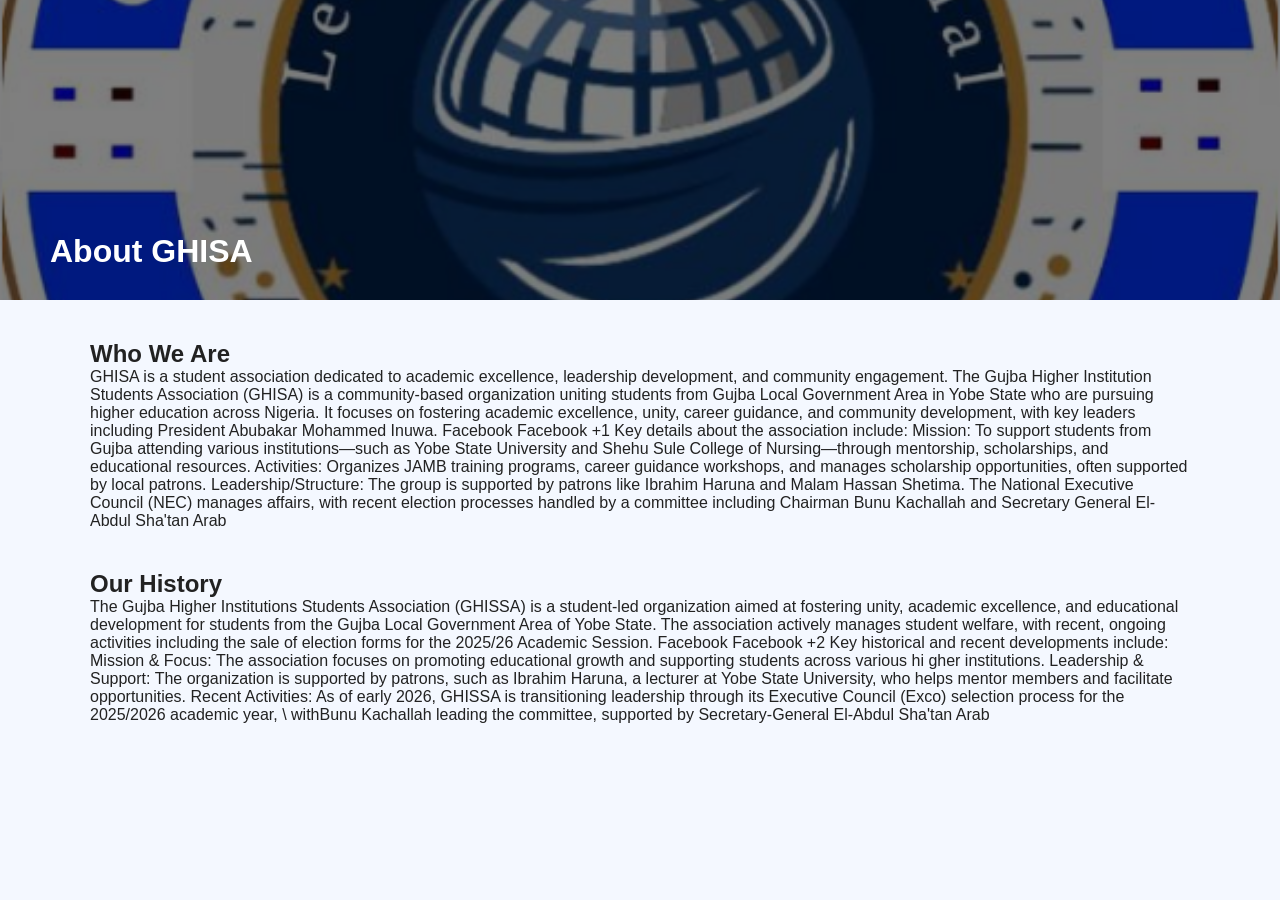
<file: About.html>
<!DOCTYPE html>
<html>
<head>
<title>About Us - GHISA</title>
<link rel="stylesheet" href="GhisaStyle.css">
<script defer src="GhisaScript.js"></script>
</head>
<body>

<div class="page-banner">
     <img src="image/GhisaLogo.png">
     <img src="image/EducationSectery.jpeg">
     <img src="image/president.jpeg">
     <img src="image/Girl.jpeg">
      <img src="image/musaSectery.jpeg">
       <img src="image/mahmud.jpeg">
    
  
 
       
    <div class="banner-overlay"></div>
    <div class="banner-title">About GHISA</div>

</div>

<div class="page-container">

    <div class="page-section">
        <h2>Who We Are</h2>
        <p>
        GHISA is a student association dedicated to academic excellence,
        leadership development, and community engagement.
        The Gujba Higher Institution Students Association (GHISA) is a community-based
         organization uniting students from Gujba Local Government Area in Yobe State who are pursuing 
         higher education across Nigeria.
         It focuses on fostering academic excellence, unity, career guidance,
          and community development, with key leaders including President Abubakar Mohammed Inuwa. 
Facebook
Facebook
 +1
Key details about the association include:
Mission: To support students from Gujba attending various institutions—such as Yobe State University and Shehu Sule College of Nursing—through mentorship, scholarships, and educational resources.
Activities: Organizes JAMB training programs, career guidance workshops, and manages scholarship opportunities, often supported by local patrons.
Leadership/Structure: The group is supported by patrons like Ibrahim Haruna and Malam Hassan Shetima. The National Executive Council (NEC) manages affairs, with recent election processes handled by a committee including Chairman Bunu Kachallah and Secretary General El-Abdul Sha'tan Arab
        </p>

       
    </div>

    <div class="page-section">
        <h2>Our History</h2>
        <p>
        The Gujba Higher Institutions Students Association (GHISSA) is a student-led organization 
        aimed at fostering unity, academic excellence, and educational development for students from 
        the Gujba Local Government Area of Yobe State. The association actively manages student welfare, 
        with recent, ongoing activities including the sale of election forms for the 2025/26 Academic Session. 
Facebook
Facebook
 +2
Key historical and recent developments include:
Mission & Focus: The association focuses on promoting educational growth and supporting students across various hi
gher institutions.
Leadership & Support: The organization is supported by patrons, such as Ibrahim Haruna,
 a lecturer at Yobe State University, who helps mentor members and facilitate opportunities.
Recent Activities: As of early 2026, GHISSA is transitioning leadership 
through its Executive Council (Exco) selection process for the 2025/2026 academic year,
\ withBunu Kachallah leading the committee, supported by Secretary-General El-Abdul Sha'tan Arab
        </p>

    
    </div>

</div>

</body>
</html>
</file>
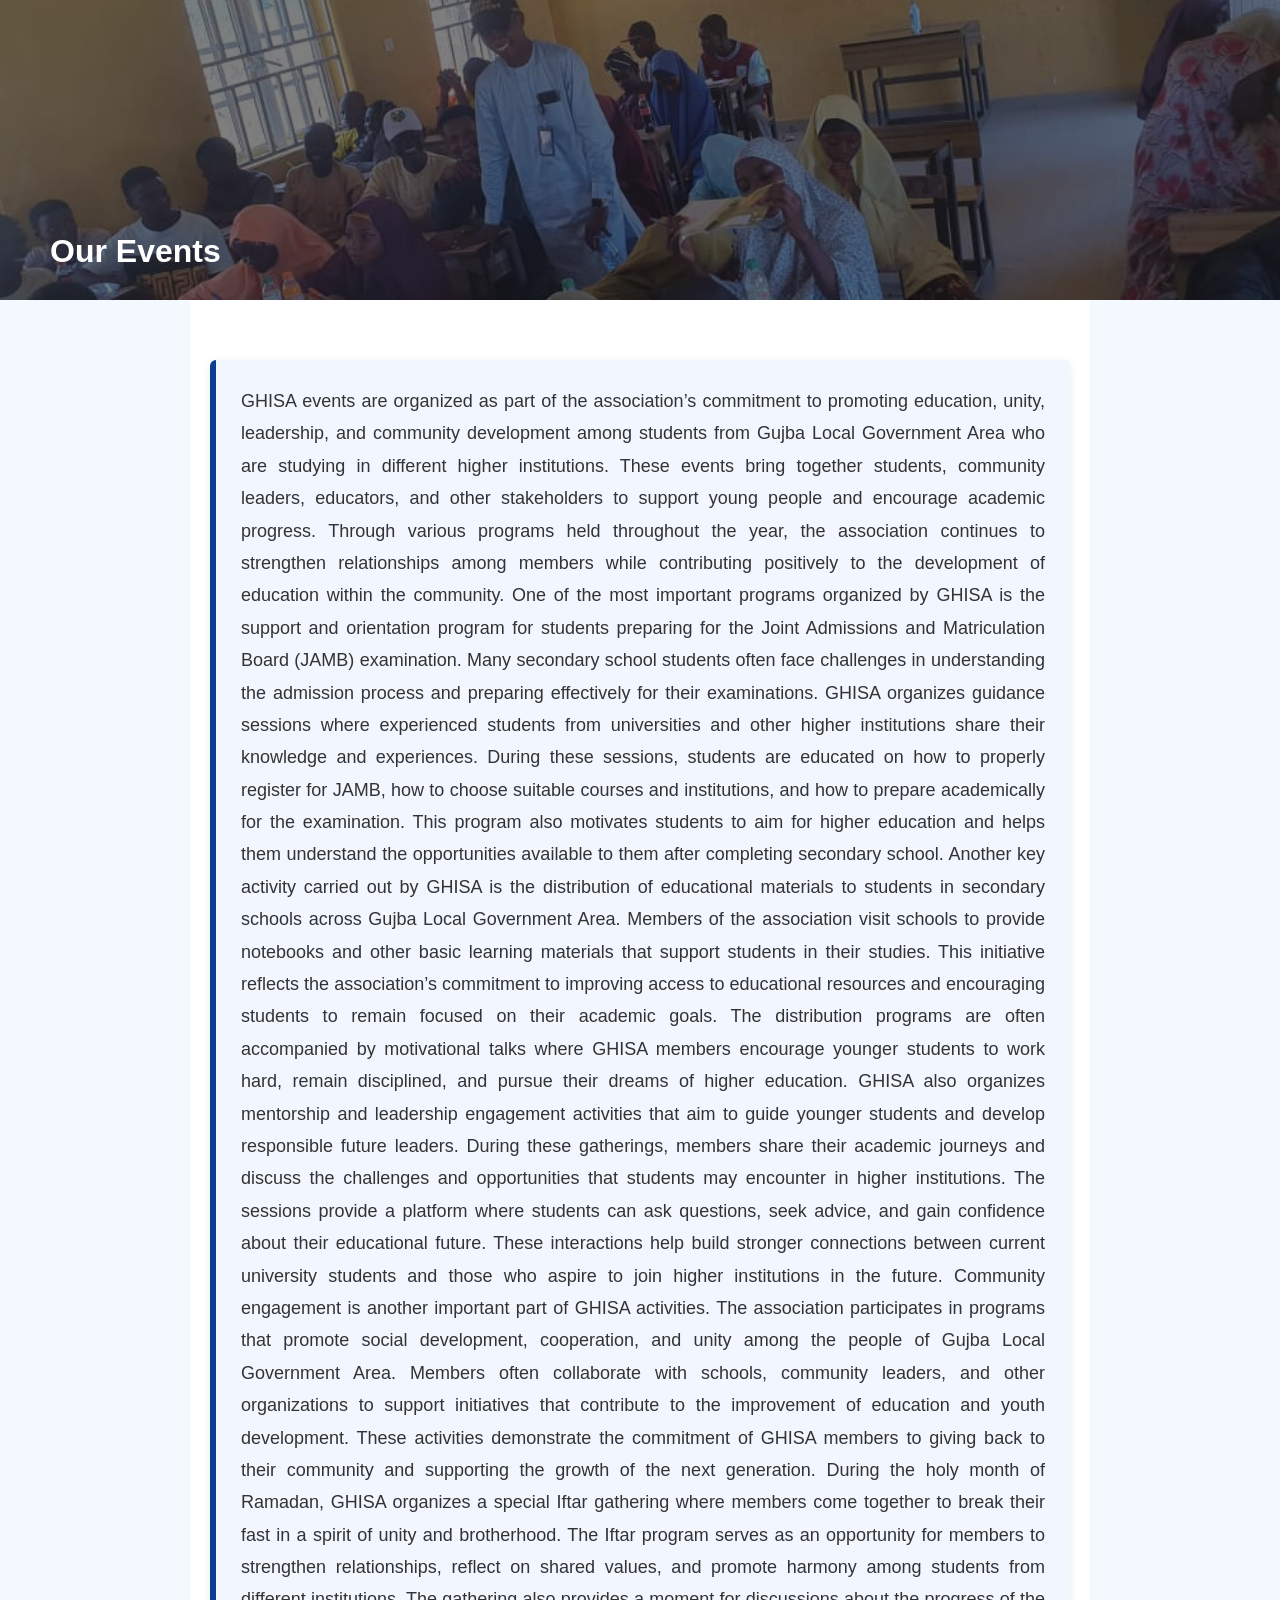
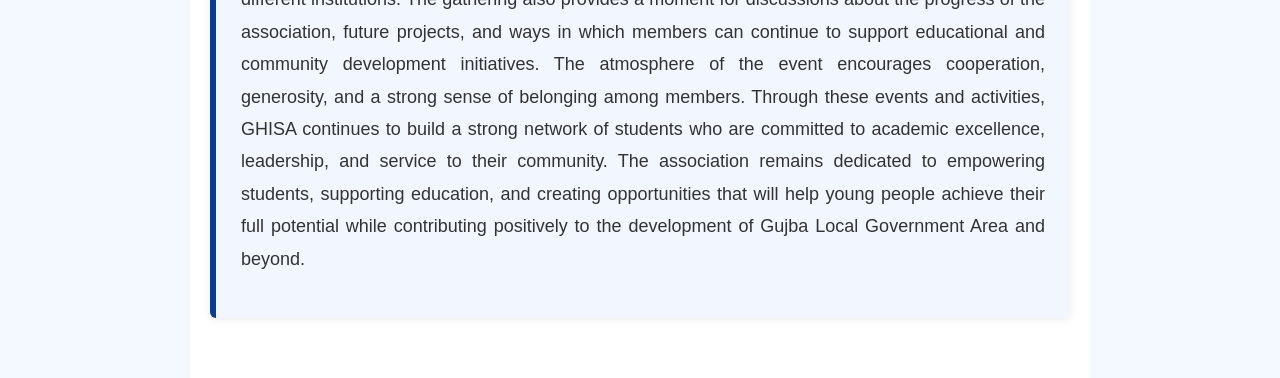
<file: Events.html>
<!DOCTYPE html>
<html>
<head>
<title>Events - GHISA</title>
<link rel="stylesheet" href="GhisaStyle.css">
<script defer src="GhisaScript.js"></script>
</head>
<body>

<div class="page-banner">

    <img src="image/jamb program.jpeg">
    <img src="image/meeting.jpeg">
    <img src="image/meeting 2.jpeg">

    <div class="banner-overlay"></div>
    <div class="banner-title">Our Events</div>

</div>

<section class="about-ghisa">




<div class="appreciation-box">

    <p>
   GHISA events are organized as part of the association’s commitment to promoting education, unity, leadership, and community development among students from Gujba Local Government Area who are studying in different higher institutions. These events bring together students, community leaders, educators, and other stakeholders to support young people and encourage academic progress. Through various programs held throughout the year, the association continues to strengthen relationships among members while contributing positively to the development of education within the community.

One of the most important programs organized by GHISA is the support and orientation program for students preparing for the Joint Admissions and Matriculation Board (JAMB) examination. Many secondary school students often face challenges in understanding the admission process and preparing effectively for their examinations. GHISA organizes guidance sessions where experienced students from universities and other higher institutions share their knowledge and experiences. During these sessions, students are educated on how to properly register for JAMB, how to choose suitable courses and institutions, and how to prepare academically for the examination. This program also motivates students to aim for higher education and helps them understand the opportunities available to them after completing secondary school.

Another key activity carried out by GHISA is the distribution of educational materials to students in secondary schools across Gujba Local Government Area. Members of the association visit schools to provide notebooks and other basic learning materials that support students in their studies. This initiative reflects the association’s commitment to improving access to educational resources and encouraging students to remain focused on their academic goals. The distribution programs are often accompanied by motivational talks where GHISA members encourage younger students to work hard, remain disciplined, and pursue their dreams of higher education.

GHISA also organizes mentorship and leadership engagement activities that aim to guide younger students and develop responsible future leaders. During these gatherings, members share their academic journeys and discuss the challenges and opportunities that students may encounter in higher institutions. The sessions provide a platform where students can ask questions, seek advice, and gain confidence about their educational future. These interactions help build stronger connections between current university students and those who aspire to join higher institutions in the future.

Community engagement is another important part of GHISA activities. The association participates in programs that promote social development, cooperation, and unity among the people of Gujba Local Government Area. Members often collaborate with schools, community leaders, and other organizations to support initiatives that contribute to the improvement of education and youth development. These activities demonstrate the commitment of GHISA members to giving back to their community and supporting the growth of the next generation.

During the holy month of Ramadan, GHISA organizes a special Iftar gathering where members come together to break their fast in a spirit of unity and brotherhood. The Iftar program serves as an opportunity for members to strengthen relationships, reflect on shared values, and promote harmony among students from different institutions. The gathering also provides a moment for discussions about the progress of the association, future projects, and ways in which members can continue to support educational and community development initiatives. The atmosphere of the event encourages cooperation, generosity, and a strong sense of belonging among members.

Through these events and activities, GHISA continues to build a strong network of students who are committed to academic excellence, leadership, and service to their community. The association remains dedicated to empowering students, supporting education, and creating opportunities that will help young people achieve their full potential while contributing positively to the development of Gujba Local Government Area and beyond.
    </p>

</div>

</body>
</html>
</file>
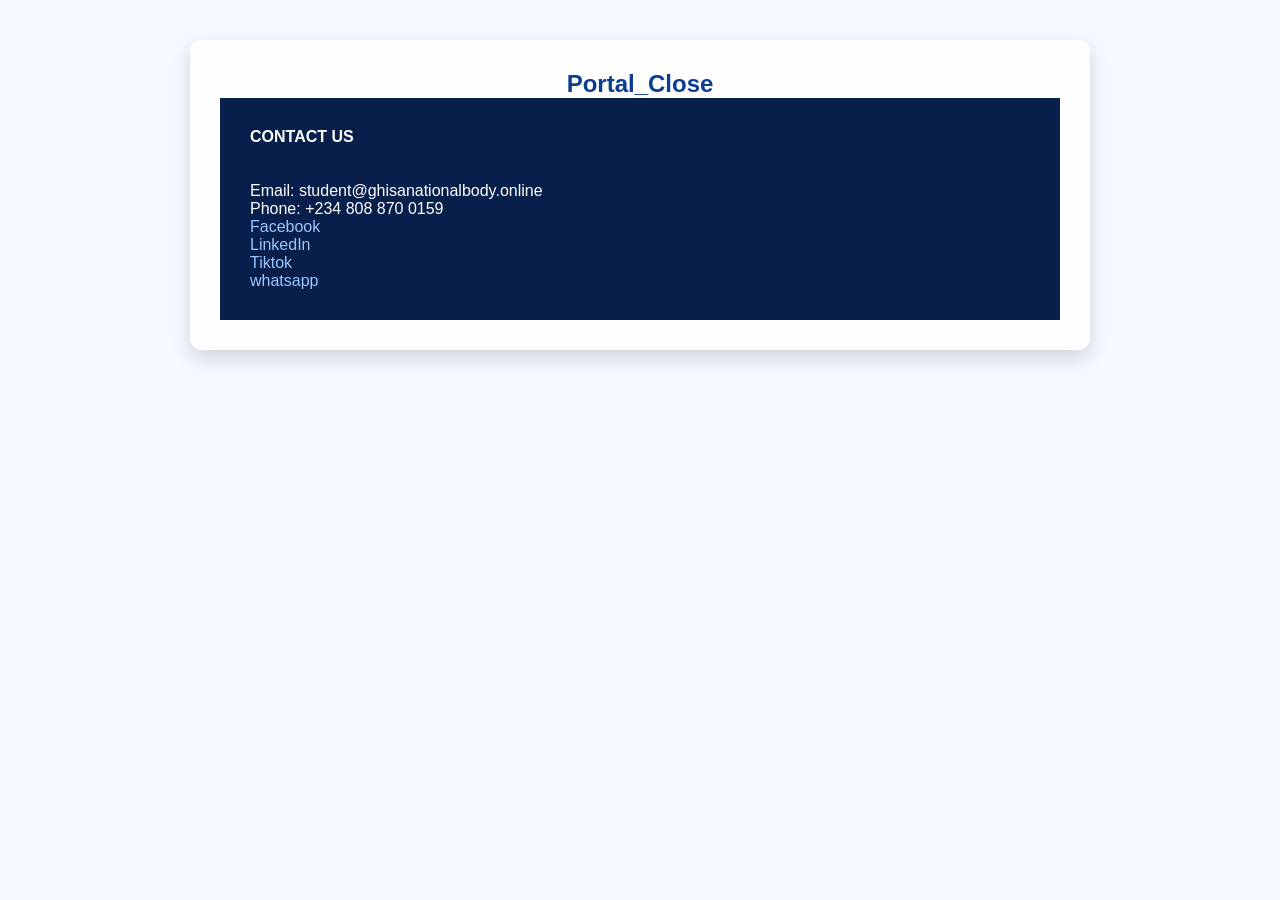
<file: GLogin.html>
<!DOCTYPE html>
<html lang="en">
<head>
<meta charset="UTF-8">
<meta name="viewport" content="width=device-width, initial-scale=1.0">
<title>GHISA Registration</title>

<link rel="stylesheet" href="GhisaStyle.css">
<script defer src="GhisaScript.js"></script>
</head>
<body>

<div class="form-container">

<!-- ================= HEADER ================= -->
<h2 style="text-align:center; color:#0b3d91;">
Portal_Close
</h2>

<footer class="footer">
    <div class="footer-content">


    <p><b>CONTACT US</b></p>
    <br><br>

    <div class="contact-info">
        <p>Email: student@ghisanationalbody.online </p>
        <p>Phone: +234 808 870 0159</p>

        <div class="socials">
            <a href="https://www.facebook.com/share/1C8qUQBUXF/">Facebook</a><br>
            <a href="https://www.linkedin.com/in/abubakar-mohammed-inuwa-b5a3453b2">LinkedIn</a><br>
            <a href="https://www.tiktok.com/@abakar_b_jey">Tiktok</a><br>
             <a href="https://chat.whatsapp.com/k7wiBrAajYr6omJHZYpsME?mode=gi_t">whatsapp</a>
        </div>
    </div>

</div>


</footer>
</body>
</html>
</file>
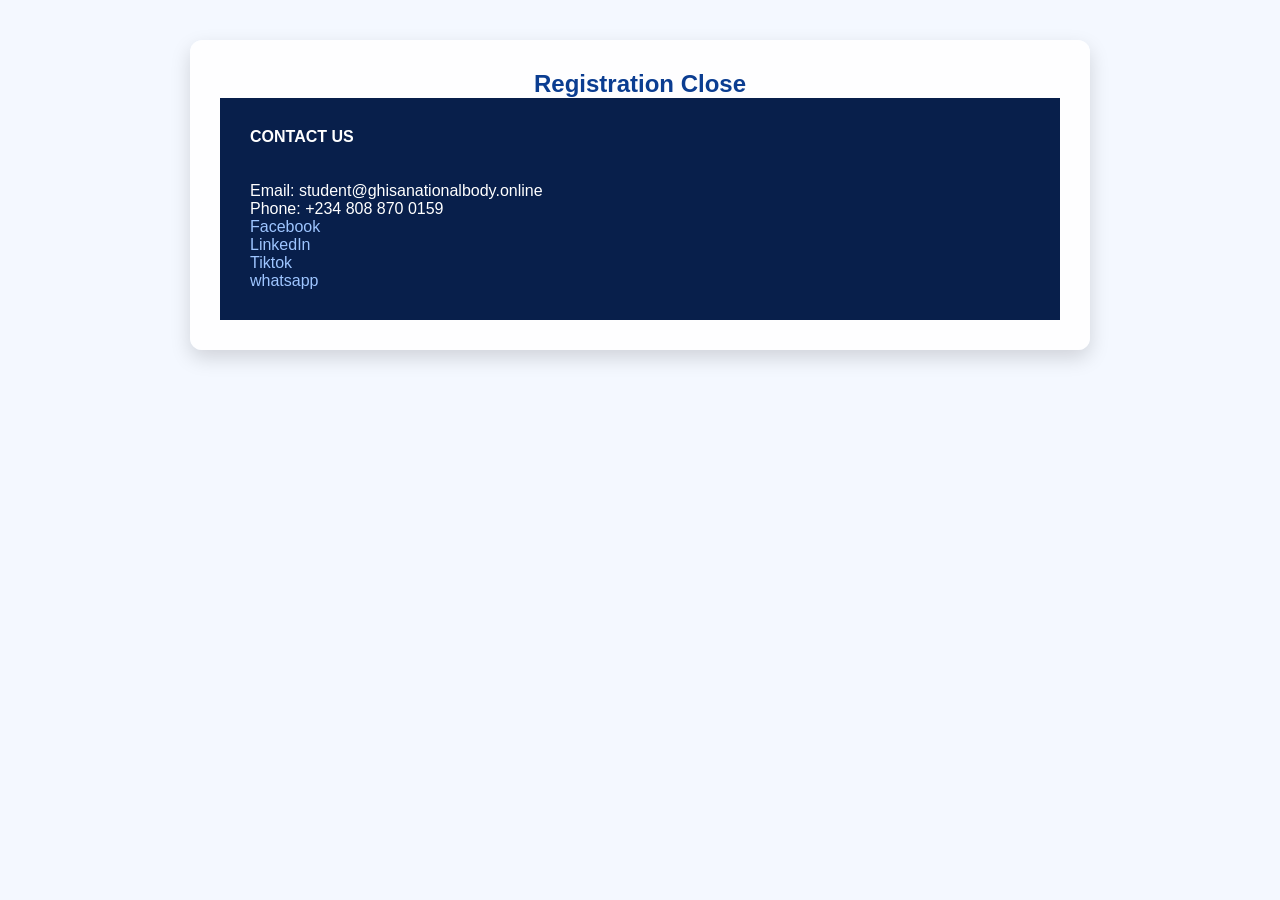
<file: GRegistration.html>
<!DOCTYPE html>
<html lang="en">
<head>
<meta charset="UTF-8">
<meta name="viewport" content="width=device-width, initial-scale=1.0">
<title>GHISA Registration</title>

<link rel="stylesheet" href="GhisaStyle.css">
<script defer src="GhisaScript.js"></script>
</head>
<body>

<div class="form-container">

<!-- ================= HEADER ================= -->
<h2 style="text-align:center; color:#0b3d91;">
Registration Close
</h2>
<footer class="footer">
    <div class="footer-content">


    <p><b>CONTACT US</b></p>
    <br><br>

    <div class="contact-info">
        <p>Email: student@ghisanationalbody.online </p>
        <p>Phone: +234 808 870 0159</p>

        <div class="socials">
            <a href="https://www.facebook.com/share/1C8qUQBUXF/">Facebook</a><br>
            <a href="https://www.linkedin.com/in/abubakar-mohammed-inuwa-b5a3453b2">LinkedIn</a><br>
            <a href="https://www.tiktok.com/@abakar_b_jey">Tiktok</a><br>
             <a href="https://chat.whatsapp.com/k7wiBrAajYr6omJHZYpsME?mode=gi_t">whatsapp</a>
        </div>
    </div>

</div>


</footer>

</body>
</html>
</file>
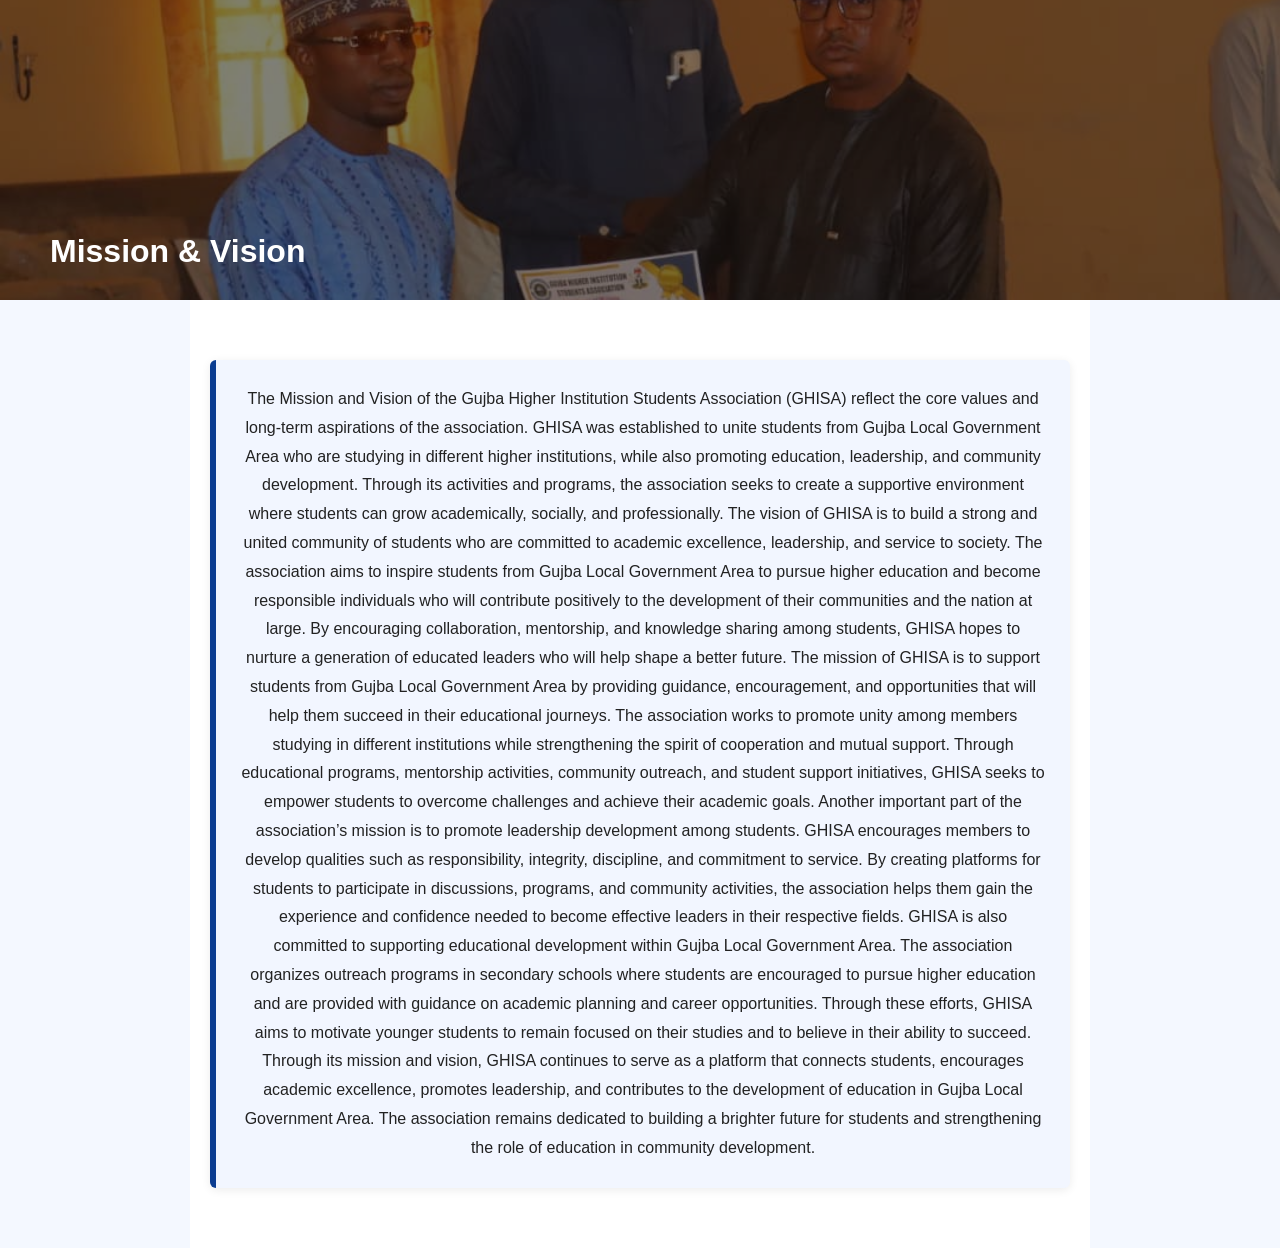
<file: MissionVision.html>
<!DOCTYPE html>
<html>
<head>
<title>Mission & Vision - GHISA</title>
<link rel="stylesheet" href="GhisaStyle.css">
<script defer src="GhisaScript.js"></script>
</head>
<body>

<div class="page-banner">

    <img src="image/electionImage.jpeg">
    <img src="image/electionImageWithImam.jpeg">
    <img src="image/schoolPrayer.jpeg">

    <div class="banner-overlay"></div>
    <div class="banner-title">Mission & Vision</div>

</div>

<section class="about-ghisa">


<div class="appreciation-box">
The Mission and Vision of the Gujba Higher Institution Students Association (GHISA) reflect the core values and
 long-term aspirations of the association. GHISA was established to unite students from Gujba Local Government
  Area who are studying in different higher institutions,
 while also promoting education, leadership, and community development. Through its activities and programs, 
 the association seeks to create a supportive environment where students can grow academically, socially, and professionally.

The vision of GHISA is to build a strong and united community of students who are committed to academic excellence,
 leadership, and service to society.
  The association aims to inspire students from Gujba Local Government Area to pursue higher education
   and become responsible individuals who will contribute positively to the development of their communities
    and the nation at large. By encouraging collaboration, mentorship, and knowledge sharing among students,
     GHISA hopes to nurture a generation of educated leaders who will help shape a better future.

The mission of GHISA is to support students from Gujba Local Government Area by providing guidance,
 encouragement, and opportunities that will help them succeed in their educational journeys.
  The association works to promote unity among members studying in different institutions 
  while strengthening the spirit of cooperation and mutual support. Through educational programs,
   mentorship activities, community outreach, and student support initiatives,
    GHISA seeks to empower students to overcome challenges and achieve their academic goals.

Another important part of the association’s mission is to promote leadership development among students.
 GHISA encourages members to develop qualities such as responsibility, integrity, discipline, and commitment to service.
  By creating platforms for students to participate in discussions, programs, and community activities,
   the association helps them gain the experience and confidence needed to become effective leaders in their respective fields.

GHISA is also committed to supporting educational development within Gujba Local Government Area.
 The association organizes outreach programs in secondary schools where students
  are encouraged to pursue higher education and are provided with guidance on academic planning and career opportunities.
   Through these efforts, GHISA aims to motivate younger students to remain focused on their studies
    and to believe in their ability to succeed.

Through its mission and vision, GHISA continues to serve as a platform that connects students,
 encourages academic excellence, promotes leadership,
  and contributes to the development of education in Gujba Local Government Area.
   The association remains dedicated to building a brighter future for students 
   and strengthening the role of education in community development.
  
</div>

</body>
</html>
</file>
<file: GhisaStyle.css>
/* ===============================
   GHISA GLOBAL STYLESHEET
   Primary Color: Blue
================================= */
body{
    margin:0;
    padding:0;

    background:
    linear-gradient(
        135deg,
        rgba(11,61,145,0.15),
        rgba(0,128,0,0.10),
        rgba(255,255,255,0.95)
    ),
    url("image/Logo.png");

    background-size: cover, 400px;
    background-position: center, center;
    background-repeat: no-repeat, no-repeat;
    background-attachment: fixed;
}

.topbar {
    height: 60px;
    background: #0d6efd;
    color: white;
    display: flex;
    justify-content: space-between;
    align-items: center;
    padding: 0 20px;
}

.sidebar {
    width: 220px;
    height: 100vh;
    background: #1e293b;
    position: fixed;
    top: 60px;
    left: 0;
    padding-top: 20px;
}

.sidebar a {
    display: block;
    color: white;
    padding: 12px 20px;
    text-decoration: none;
}

.sidebar a:hover {
    background: #0d6efd;
}

.content {
    margin-left: 220px;
    margin-top: 60px;
    padding: 20px;
}

*{
    margin:0;
    padding:0;
    box-sizing:border-box;
    font-family: "Segoe UI", Tahoma, sans-serif;
}

body{
    background:#f4f8ff;
    color:#222;
}

/* ================= HEADER ================= */
.ghisa-header{
    display:flex;
    justify-content:space-between;
    align-items:center;
    padding:15px 40px;
    background:#ffffff;
    color:#3506dd;
    position:sticky;
    top:0;
    z-index:1000;
}

.logo img{
    height:55px;
}

.nav-menu{
    display:flex;
    gap:25px;
}

.nav-menu a{
    color:#001aff;
    text-decoration:none;
    font-weight:500;
}

.nav-menu a:hover{
    color:#9ec5ff;
}

.auth-buttons .btn{
    padding:8px 16px;
    border-radius:6px;
    text-decoration:none;
    background:#fff;
    color:#0b3d91;
    margin-left:10px;
    font-weight:600;
}

.auth-buttons .primary{
    background:#1e63ff;
    color:#fff;
}

/* ================= HERO ================= */
.hero{
    position:relative;
    height:500px;
    overflow:hidden;
}

.hero-slider{
    display:flex;
    width:200%;
    animation:slideMove 20s linear infinite;
}

.slide{
    position:relative;
    min-width:100%;
}

.slide img{
    width:100%;
    height:500px;
    object-fit:cover;
}

.slide-text{
    position:absolute;
    bottom:30px;
    left:0;
    background:rgba(0,0,0,0.6);
    color:#fff;
    padding:15px 25px;
    font-size:18px;
    border-left:5px solid #1e63ff;
}

/* Animation */
@keyframes slideMove{
    0%{ transform:translateX(0); }
    100%{ transform:translateX(-50%); }
}

.hero-content{
    position:absolute;
    top:50%;
    left:50%;
    transform:translate(-50%,-50%);
    text-align:center;
    color:#0e0d0d;
}

.hero-content h1{
    font-size:42px;
    margin-bottom:15px;
}

.cta-btn{
    display:inline-block;
    margin:10px;
    padding:12px 22px;
    background:#1e63ff;
    color:#110e0e;
    border-radius:6px;
    text-decoration:none;
    font-weight:600;
}

.cta-btn.outline{
    background:transparent;
    border:2px solid #fff;
}

/* ================= ABOUT / APPRECIATION ================= */
.about-ghisa{
    padding:60px 20px;
    background:#ffffff;
    text-align:center;
    max-width:900px;
    margin:auto;
    line-height:1.8;
    font-family:"Times New Roman", Times, serif;
}

.about-ghisa h2{
    color:#0b3d91;
    margin-bottom:20px;
    font-size:32px;
    letter-spacing:1px;
}

/* Appreciation paragraph */
.about-ghisa p{
    font-size:18px;
    color:#333;
    text-align:justify;
    margin-bottom:18px;
}

/* Optional highlight box */
.about-ghisa .appreciation-box{
    background:#f2f6ff;
    border-left:6px solid #0b3d91;
    padding:25px;
    border-radius:6px;
    box-shadow:0 2px 10px rgba(0,0,0,0.08);
}
/* Size of the image the banner */
.about-ghisa img{
    width:100%;
    max-width:600px;
    height:auto;
    margin:20px auto;
    display:block;
    border-radius:6px;
}
/* ================= INFO LINKS ================= */
.info-links{
    display:flex;
    justify-content:center;
    flex-wrap:wrap;
    gap:20px;
    padding:40px;
}

.info-item{
    display:flex;
    align-items:center;
    gap:10px;
    background:#fff;
    padding:15px 20px;
    border-radius:10px;
    box-shadow:0 4px 10px rgba(0,0,0,0.08);
}

.info-item img{
    width:30px;
    height:30px;
}

/* ================= NEWSLETTER ================= */
.newsletter{
    background:#0b3d91;
    color:#fff;
    text-align:center;
    padding:40px 20px;
}

.newsletter input{
    padding:10px;
    margin:8px;
    border:none;
    border-radius:6px;
}

.newsletter button{
    padding:10px 18px;
    background:#1e63ff;
    color:#fff;
    border:none;
    border-radius:6px;
    cursor:pointer;
}

/* ================= FOOTER ================= */
.footer{
    background:#081f4b;
    color:#fff;
    padding:30px;
    display:flex;
    justify-content:space-between;
    flex-wrap:wrap;
}

.footer a{
    color:#9ec5ff;
    text-decoration:none;
}

/* ================= FORM PREP (for next pages) ================= */

.form-container{
    width:90%;
    max-width:900px;
    margin:40px auto;
    background:rgba(255,255,255,0.85);
    backdrop-filter:blur(8px);
    padding:30px;
    border-radius:12px;
    box-shadow:0 8px 20px rgba(0,0,0,0.15);
}

.form-group{
    position:relative;
    margin-bottom:20px;
}

.form-group input,
.form-group select,
.form-group textarea{
    width:100%;
    padding:12px;
    border:1px solid #ccc;
    border-radius:6px;
    outline:none;
}

.form-group label{
    position:absolute;
    left:12px;
    top:12px;
    background:#fff;
    padding:0 5px;
    font-size:13px;
    color:#666;
    transition:0.3s;
    pointer-events:none;
}

.form-group input:focus + label,
.form-group input:not(:placeholder-shown) + label{
    top:-8px;
    font-size:11px;
    color:#1e63ff;
}

/* ================= RESPONSIVE ================= */
@media(max-width:900px){

    .nav-menu{
        display:none;
    }

    .hero-content h1{
        font-size:28px;
    }

    .hero{
        height:350px;
    }

    .slide img{
        height:350px;
    }
}
.stats-grid {
    display: grid;
    grid-template-columns: repeat(auto-fit, minmax(220px, 1fr));
    gap: 20px;
    margin-top: 20px;
}

.stat-card {
    background: white;
    padding: 25px;
    border-radius: 10px;
    box-shadow: 0 4px 12px rgba(0,0,0,0.08);
    text-align: center;
    transition: 0.3s ease;
}

.stat-card:hover {
    transform: translateY(-5px);
}

.stat-card h3 {
    margin: 0;
    font-size: 16px;
    color: #555;
}

.stat-card p {
    font-size: 28px;
    font-weight: bold;
    margin-top: 10px;
    color: #0d6efd;
}
/* ================= LOGIN PAGE ================= */

.login-body {
    margin: 0;
    padding: 0;
    font-family: Arial, sans-serif;

    /* Watermark Background */
    background: url('image/ghisa logo.jpeg') no-repeat center center fixed;
    background-size: 400px;
    background-color: #f4f6f9;
}

.login-overlay {
    background: rgba(0, 0, 0, 0.65);
    height: 100vh;
    display: flex;
    justify-content: center;
    align-items: center;
}

.login-card {
    background: #ffffff;
    padding: 40px;
    width: 350px;
    border-radius: 10px;
    box-shadow: 0 8px 20px rgba(0,0,0,0.3);
    text-align: center;
}

.login-card h2 {
    margin-bottom: 5px;
    color: #1e3a8a;
}

.subtitle {
    font-size: 14px;
    color: #666;
    margin-bottom: 20px;
}

.login-card input {
    width: 100%;
    padding: 10px;
    margin-bottom: 15px;
    border: 1px solid #ccc;
    border-radius: 5px;
}

.login-card button {
    width: 100%;
    padding: 10px;
    background-color: #1e3a8a;
    color: white;
    border: none;
    border-radius: 5px;
    cursor: pointer;
    font-weight: bold;
}

.login-card button:hover {
    background-color: #162d66;
}

.error-message {
    background: #ffe5e5;
    color: #cc0000;
    padding: 8px;
    margin-bottom: 15px;
    border-radius: 5px;
    font-size: 14px;
}

.login-footer {
    margin-top: 15px;
    font-size: 14px;
}
/* Authentication Pages */

.auth-body {
    background: url('image/ghisa_logo.png') no-repeat center center fixed;
    background-size: 400px;
    background-color: #f4f6f9;
    display:flex;
    justify-content:center;
    align-items:center;
    height:100vh;
}

.auth-card {
    background:white;
    padding:40px;
    width:350px;
    border-radius:8px;
    box-shadow:0 8px 20px rgba(0,0,0,0.2);
    text-align:center;
}

.auth-card input {
    width:100%;
    padding:10px;
    margin-bottom:15px;
    border:1px solid #ccc;
    border-radius:5px;
}

.auth-card button {
    width:100%;
    padding:10px;
    background:#0b3d91;
    color:white;
    border:none;
    border-radius:5px;
    cursor:pointer;
}

.auth-card button:hover {
    background:#062c6b;
}
/* ================= PAGE BANNER ================= */

.page-banner {
    position: relative;
    width: 100%;
    height: 300px;
    overflow: hidden;
}

.page-banner img {
    width: 100%;
    height: 300px;
    object-fit: cover;
    position: absolute;
    opacity: 0;
    transition: opacity 1s ease-in-out;
}

.page-banner img.active {
    opacity: 1;
}

.banner-overlay {
    position: absolute;
    top: 0;
    left: 0;
    width: 100%;
    height: 300px;
    background: rgba(0,0,0,0.5);
}

.banner-title {
    position: absolute;
    bottom: 30px;
    left: 50px;
    color: white;
    font-size: 32px;
    font-weight: bold;
}

/* ================= PAGE CONTENT ================= */

.page-container {
    width: 90%;
    max-width: 1100px;
    margin: 40px auto;
}

.page-section {
    margin-bottom: 40px;
}

.page-section img {
    width: 100%;
    border-radius: 8px;
    margin-top: 15px;
}

/* ================= PORTAL ================= */

.portal-body {
    margin:0;
    font-family: Arial, sans-serif;
    background:#f4f6f9;
}

.portal-topbar {
    display:flex;
    justify-content:space-between;
    align-items:center;
    padding:10px 20px;
    background:#0b3d91;
    color:white;
}

.portal-logo {
    height:50px;
}

.portal-avatar {
    width:45px;
    height:45px;
    border-radius:50%;
    object-fit:cover;
    margin-left:10px;
}

.portal-container {
    display:flex;
}

.portal-sidebar {
    width:220px;
    background:#1e293b;
    min-height:100vh;
    padding:20px;
}

.portal-sidebar a {
    display:block;
    color:white;
    padding:10px;
    text-decoration:none;
    margin-bottom:5px;
}

.portal-sidebar a:hover {
    background:#334155;
}

.portal-content {
    flex:1;
    padding:30px;
}

.portal-content-full {
    padding:40px;
}

.dashboard-card {
    background:white;
    padding:20px;
    margin-bottom:20px;
    border-radius:8px;
    box-shadow:0 4px 10px rgba(0,0,0,0.1);
}

.edit-link {
    color:white;
    text-decoration:none;
    font-weight:bold;
}
/* ================= ENHANCED DASHBOARD ================= */

.dashboard-title {
    margin-bottom: 25px;
    color: #0b3d91;
}

.dashboard-grid {
    display: grid;
    grid-template-columns: repeat(auto-fit, minmax(260px, 1fr));
    gap: 20px;
}

.dashboard-card {
    background: white;
    padding: 20px;
    border-radius: 10px;
    box-shadow: 0 6px 15px rgba(0,0,0,0.08);
    transition: transform 0.2s ease;
}

.dashboard-card:hover {
    transform: translateY(-5px);
}

/* Passport styling control */
.portal-avatar {
    width: 50px;
    height: 50px;
    border-radius: 50%;
    object-fit: cover;
    border: 2px solid white;
}

/* Announcement Bar */
.announcement-bar {
    background: linear-gradient(to right, #0b3d91, #1e3a8a);
    color: white;
    overflow: hidden;
    white-space: nowrap;
}

.announcement-text {
    display: inline-block;
    padding: 10px 0;
    animation: scrollText 15s linear infinite;
}

@keyframes scrollText {
    from { transform: translateX(100%); }
    to { transform: translateX(-100%); }
}

/* Status Badges */
.status-badge {
    padding: 4px 10px;
    border-radius: 20px;
    font-size: 12px;
    color: white;
}

.verified {
    background: #16a34a;
}

.not-verified {
    background: #dc2626;
}

.pending {
    background: #f59e0b;
}

/* Buttons */
.portal-btn {
    display: block;
    width: 100%;
    padding: 8px;
    margin-bottom: 10px;
    background: #0b3d91;
    color: white;
    border: none;
    border-radius: 5px;
    cursor: pointer;
}

.portal-btn:hover {
    background: #062c6b;
}

/* Welcome box */
.welcome-box {
    margin-right: 10px;
    font-weight: bold;
}
</file>
